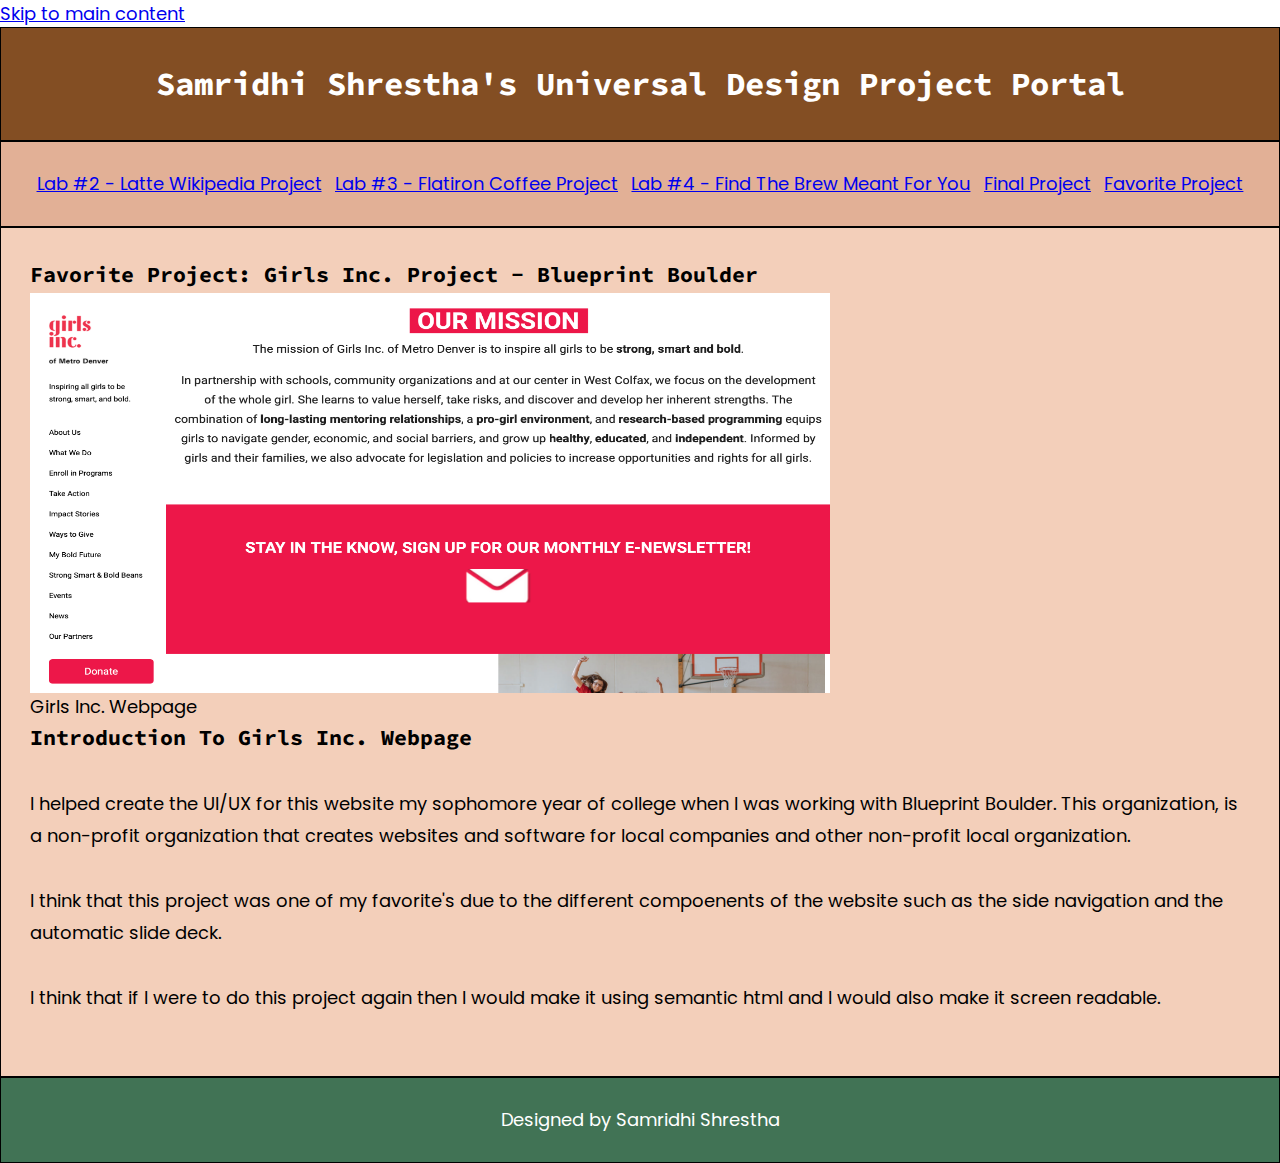
<file: favorite.html>
<html lang = "en">
    <head>
        <meta charset="utf-8">
        <meta name="viewport" content="width=device-width, initial-scale=1">
        <title>Universal Design Project Portal</title>
        <link href="./index.css" rel="stylesheet">
    </head>
    <body>
        <a class="skip-link" href="#maincontent">Skip to main content</a>
        <header>
            <h1>Samridhi Shrestha's Universal Design Project Portal</h1>
        </header>
        <nav>
            <h2 class="sr-only">Main Navigation</h2>
            <ul>
                <li><a href = "https://samridhishrestha.github.io/latte-wikipedia/">Lab #2 - Latte Wikipedia Project</a> </li>
                <li><a href = "https://samridhishrestha.github.io/UDM---Lab-3/">Lab #3 - Flatiron Coffee Project</a></li>
                <li><a href = "https://samridhishrestha.github.io/UDM-Lab-4/">Lab #4 - Find The Brew Meant For You</a></li>
                <li><a href = "https://samridhishrestha.github.io/finalProjectUDM/index.html">Final Project </a></li>
                <li><a href = "./favorite.html">Favorite Project</a></li>
            </ul>
        </nav>
        <main>
            <section id="maincontent">
                <h2> Favorite Project: Girls Inc. Project - Blueprint Boulder</h2>
                
                <figure>
                    <img src="./girlsInc.png" alt="Picture" width="800" height="400">
                    <figcaption>Girls Inc. Webpage</figcaption>
                </figure>

                <h2>Introduction To Girls Inc. Webpage</h2>
                <p>I helped create the UI/UX for this website my sophomore year of college when I was working with Blueprint Boulder. This organization, is a non-profit organization that creates websites and software for local companies and other non-profit local organization.  </p>
                <p>I think that this project was one of my favorite's due to the different compoenents of the website such as the side navigation and the automatic slide deck. </p>
                <p>I think that if I were to do this project again then I would make it using semantic html and I would also make it screen readable. </p>
            </section>
        </main>
        <footer>
            Designed by Samridhi Shrestha 
        </footer>
    </body>
    </html>
</file>
<file: index.css>
@import url('https://fonts.googleapis.com/css2?family=Poppins&family=Roboto:ital,wght@1,300&display=swap');
@import url('https://fonts.googleapis.com/css2?family=Poppins&family=Roboto:ital,wght@1,300&family=Source+Code+Pro:wght@500&display=swap');

*, 
*:before, 
*:after {
    box-sizing: border-box;
    padding: 0;
    margin:0;
}

body{
    background-color:#ffffff;
    font-family: 'Poppins', sans-serif;
    font-size: 18;
}

h1, 
h2, 
h3, 
h4 {
    font-family: 'Source Code Pro', monospace;

    font-weight: 700;
}

h1, 
h2, 
h3 {
    padding: .2em 0;
}

h1 {
    font-size: 1.8em;
}

h2 {
    font-size: 1.2em;
}

h3 {
    font-size: 1.0em;
}
 
h4 {
    font-size: 0.8em;
}

p{
    margin: 1.8em 0;
    line-height: 1.8em;
}

header, 
footer {
    color: white;
}

header, 
nav, 
main, 
aside, 
footer {
    padding: 1.6em;
    border: 0.5px black solid;
}

header, footer {
    text-align: center;
}

.sr-only {
    border: 0;
    clip: rect(0,0,0,0);
    height: 1px;
    margin: -1px;
    overflow: hidden;
    padding:0;
    position: absolute;
    white-space: nowrap;
    width: 1px;
}

.container {
    max-width: 1200px;
    margin: 0 auto;
    background:#dfab7e;
    display: grid;
    grid-template-columns: 
    1fr 2fr 1fr;
    grid-template-areas: 
    "header1 header1 header1"
    "nav1 nav1 nav1"
    "aside1 main1 aside2"
    "aside1 main1 aside2"
    "aside1 main1 aside2"
    "footer1 footer1 footer1";
}

header{grid-area: header1; background: #834e23;}
nav{grid-area: nav1; background: #e2b096;}
main{grid-area:main1; background: #f3cfba;}
#aside1{grid-area: aside1; background: #CAE2FA;}
#aside2{grid-area: aside2; background: #CAE2FA;}
footer{grid-area: footer1; background: #417355;}

nav ul {
    display: flex;
    flex-flow: row nowrap;
    justify-content: space-around;
}

nav ul li{
    list-style: none;
}

@media screen and (min-width: 641px)
and (max-width: 900px) {
    .container{
        grid-template-columns: 1fr 1fr;
        grid-template-areas: 
        "header1 header1"
        "nav1 nav1"
        "main1 main1"
        "aside1 aside2"
        "footer1 footer1";
    }
}

@media screen
and (max-width: 640px) {
    .container{
        grid-template-columns: 1fr;
        grid-template-areas: 
        "header1"
        "main1"
        "aside1"
        "aside2"
        "nav1"
        "footer1";
    }
    nav ul {
        flex-flow: column nowrap;
        text-align: center;
      }
    nav ul li a {
        display: block;
        padding: 10px 5px;
        margin: 5px;
        border: 1px black solid;
        background: white;
    }
}
</file>
